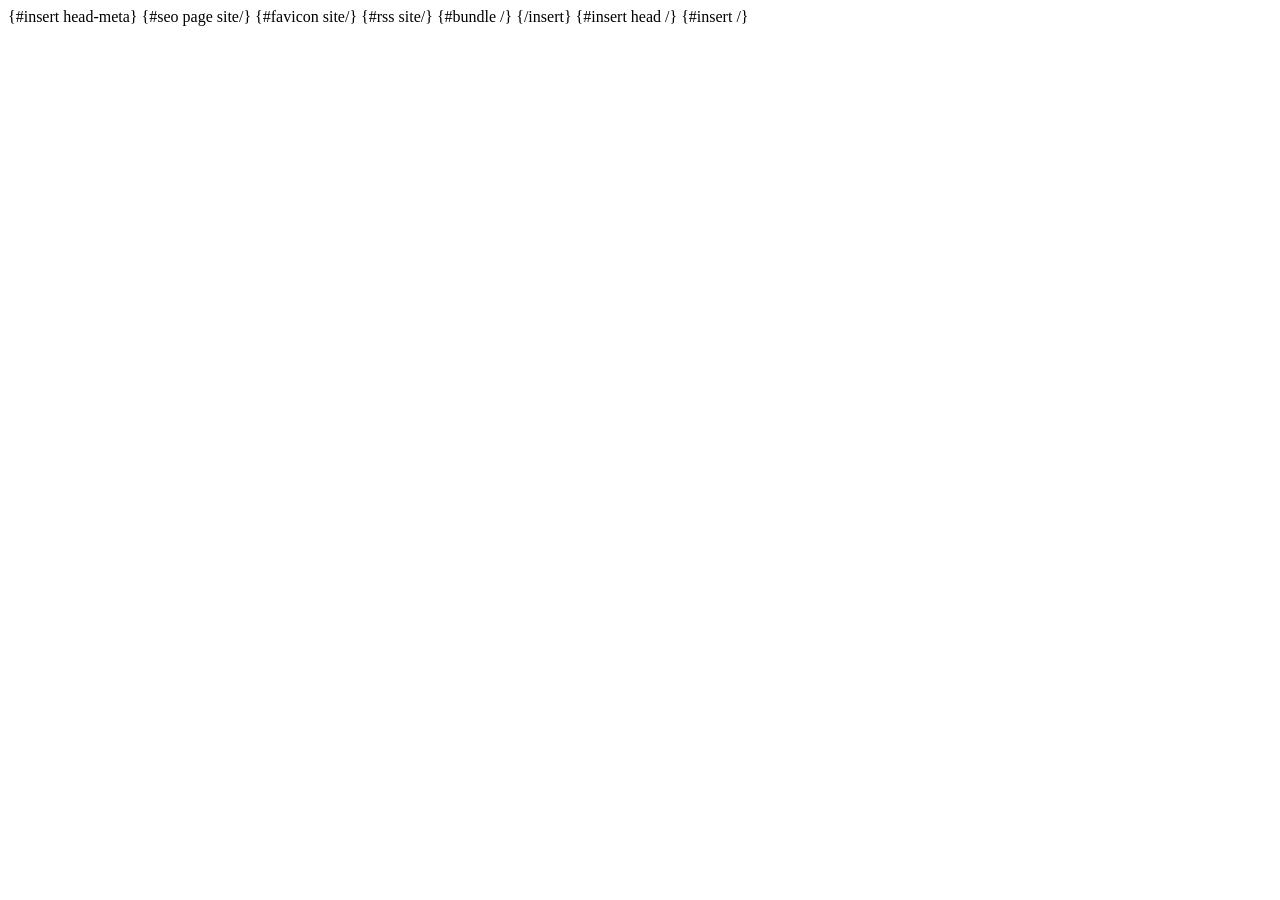
<file: templates/theme-layouts/roq-base/default.html>
<!DOCTYPE html>
<html lang="en">
<head>
  <script>
    (function () {
      try {
        var theme = localStorage.getItem("rp-theme");
        if (theme === "main" || theme === "dawn") {
          document.documentElement.dataset.theme = theme;
        }
      } catch (e) {}
    })();
  </script>
  {#insert head-meta}
  <meta charset="UTF-8">
  <meta name="viewport" content="width=device-width, initial-scale=1.0">
  {#seo page site/}
  {#favicon site/}
  {#rss site/}
  {#bundle /}
  {/insert}
  {#insert head /}
</head>
<body {#if page.data.body-class??}class="{page.data.body-class}"{/}>
  {#insert /}
</body>
</html>
</file>
